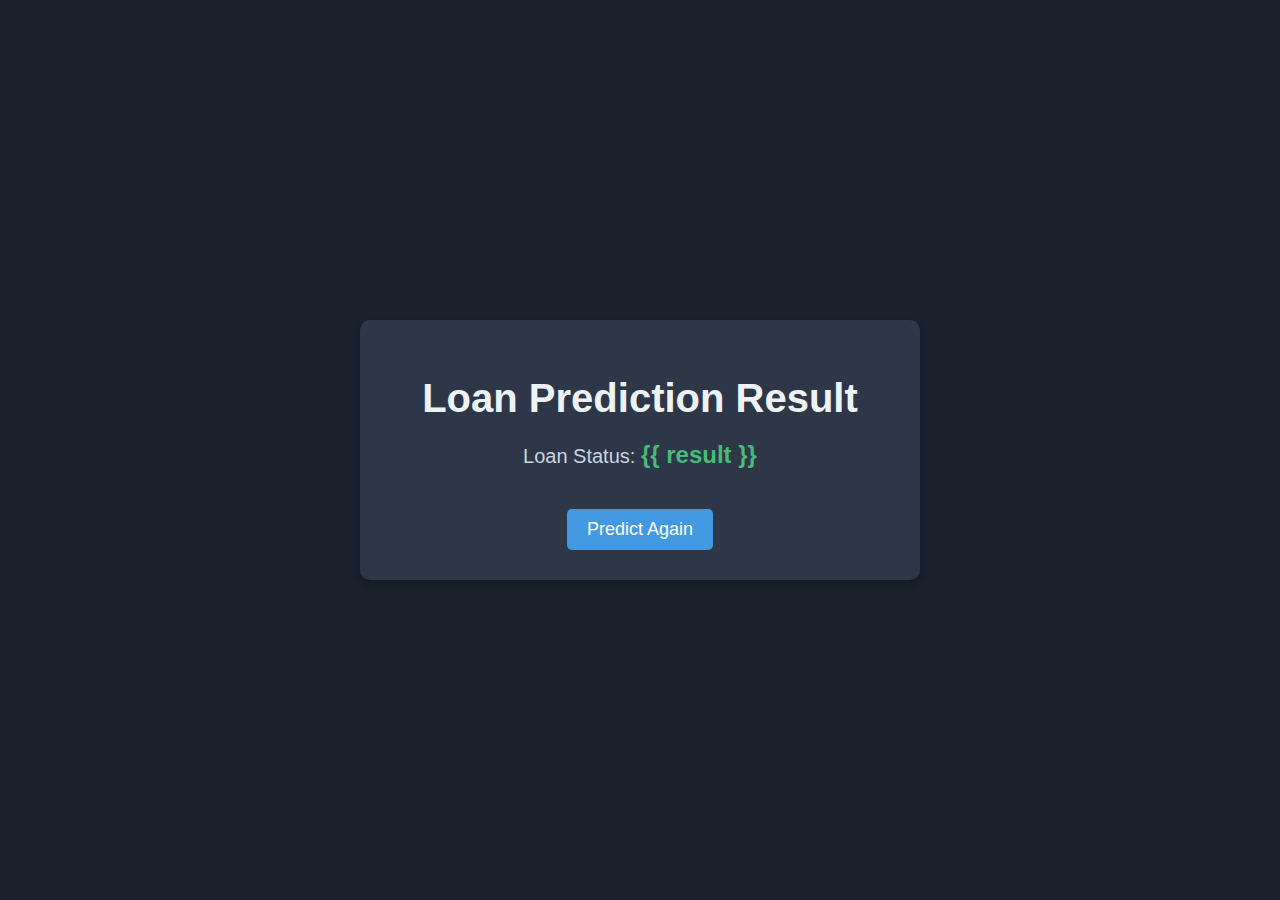
<file: templates/result.html>
<!DOCTYPE html>
<html lang="en">
<head>
    <meta charset="UTF-8">
    <meta name="viewport" content="width=device-width, initial-scale=1.0">
    <title>Loan Prediction Result</title>
    <style>
        body {
            font-family: 'Arial', sans-serif;
            background-color: #1a202c; /* Dark background */
            color: #cbd5e0; /* Light gray text */
            margin: 0;
            padding: 0;
            display: flex;
            justify-content: center;
            align-items: center;
            height: 100vh;
            text-align: center;
        }

        .container {
            background-color: #2d3748; /* Slightly lighter dark background */
            padding: 30px;
            border-radius: 10px;
            box-shadow: 0 4px 6px rgba(0, 0, 0, 0.2);
            max-width: 500px;
            width: 100%;
        }

        h1 {
            color: #edf2f7; /* Off-white for the title */
            font-size: 2.5rem;
            margin-bottom: 20px;
        }

        p {
            font-size: 1.25rem;
            margin-bottom: 20px;
        }

        .result {
            font-weight: bold;
            font-size: 1.5rem;
            color: #48bb78; /* Green for positive results */
        }

        a {
            display: inline-block;
            margin-top: 20px;
            padding: 10px 20px;
            background-color: #4299e1; /* Blue background for the button */
            color: white;
            text-decoration: none;
            border-radius: 5px;
            font-size: 1.125rem;
            transition: background-color 0.3s ease;
        }

        a:hover {
            background-color: #3182ce; /* Darker blue on hover */
        }
    </style>
</head>
<body>
    <div class="container">
        <h1>Loan Prediction Result</h1>
        <p>Loan Status: <span class="result">{{ result }}</span></p>
        <a href="/">Predict Again</a>
    </div>
</body>
</html>
</file>
